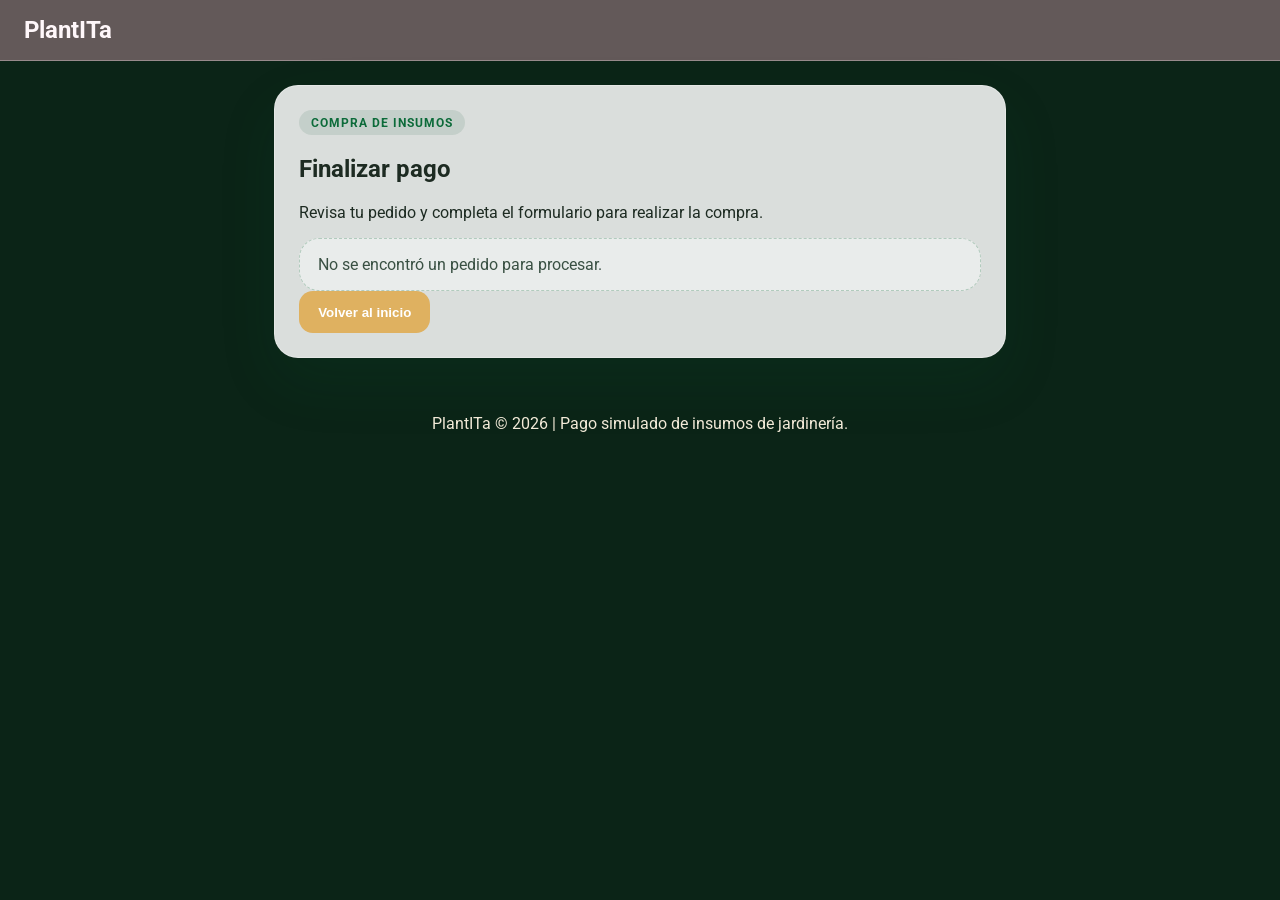
<file: checkout.html>
<!DOCTYPE html>
<html lang="es">
<head>
  <meta charset="UTF-8" />
  <meta name="viewport" content="width=device-width, initial-scale=1.0" />
  <title>PlantITa - Pago</title>
  <link rel="stylesheet" href="styles.css?v=20260501-sprint4" />
</head>
<body class="catalog-mode">
  <header>
    <div class="brand">PlantITa</div>
  </header>

  <main class="checkout-page">
    <section class="checkout-card card">
      <span class="section-kicker">Compra de insumos</span>
      <h1>Finalizar pago</h1>
      <p class="checkout-description">Revisa tu pedido y completa el formulario para realizar la compra.</p>
      <div id="checkoutContent"></div>
    </section>
  </main>

  <footer>
    <p>PlantITa &copy; 2026 | Pago simulado de insumos de jardinería.</p>
  </footer>

  <script>
    const checkoutContent = document.getElementById('checkoutContent');
    const stored = localStorage.getItem('plantitaCheckout');
    const order = stored ? JSON.parse(stored) : null;

    function formatCurrency(value) {
      return `$${Number(value).toFixed(2)}`;
    }

    function renderCheckout() {
      if (!order || !order.product) {
        checkoutContent.innerHTML = `
          <p class="empty-state">No se encontró un pedido para procesar.</p>
          <button type="button" onclick="window.location.href='index.html'">Volver al inicio</button>
        `;
        return;
      }

      const total = order.product.price * order.product.quantity;

      checkoutContent.innerHTML = `
        <div class="checkout-summary">
          <div class="checkout-item">
            <div>
              <strong>${order.product.name}</strong>
              <p class="checkout-label">Planta: ${order.plant_name}</p>
              <p class="checkout-label">Cuidado: ${order.care_type}</p>
            </div>
            <div>
              <strong>${formatCurrency(order.product.price)}</strong>
              <p class="checkout-label">x ${order.product.quantity}</p>
            </div>
          </div>
          <div class="checkout-total">Total: ${formatCurrency(total)}</div>
        </div>
        <form id="paymentForm">
          <label>Nombre completo</label>
          <input type="text" id="customerName" required placeholder="Tu nombre" />
          <label>Email</label>
          <input type="email" id="customerEmail" required placeholder="tu@email.com" />
          <label>Metodo de pago</label>
          <select id="paymentMethod">
            <option value="tarjeta">Tarjeta de crédito</option>
            <option value="transferencia">Transferencia bancaria</option>
          </select>
          <button type="submit">Pagar ${formatCurrency(total)}</button>
          <button type="button" class="secondary-button" onclick="window.location.href='index.html'">Cancelar</button>
        </form>
        <p class="notice">Esta es una simulacion de pago local. No se envian datos reales.</p>
      `;

      document.getElementById('paymentForm').addEventListener('submit', (event) => {
        event.preventDefault();
        localStorage.removeItem('plantitaCheckout');
        checkoutContent.innerHTML = `
          <div class="section-heading">
            <h2>Compra completada</h2>
            <p>Gracias por tu pedido. La transacción se ha simulado correctamente.</p>
          </div>
          <button type="button" onclick="window.location.href='index.html'">Volver a PlantITa</button>
        `;
      });
    }

    renderCheckout();
  </script>
</body>
</html>
</file>
<file: styles.css>
@import url('https://fonts.googleapis.com/css2?family=Roboto:wght@300;400;500;700&display=swap');

* {
  box-sizing: border-box;
}

body {
  position: relative;
  margin: 0;
  min-height: 100vh;
  font-family: 'Roboto', Arial, sans-serif;
  background: #0b2417;
  color: #fff;
}

.page-background {
  position: fixed;
  inset: 0;
  background: url('/PlantITa/huy-phan-2zITt_Sm9cs-unsplash.jpg') center center / cover no-repeat;
  z-index: 0;
  pointer-events: none;
  transition: background-image 0.35s ease, transform 0.35s ease, filter 0.35s ease;
}

body.catalog-mode .page-background {
  background-image: url('/PlantITa/huy-phan-2zITt_Sm9cs-unsplash-1.jpg');
  filter: saturate(1.02) contrast(1.02);
}

.page-overlay {
  position: fixed;
  inset: 0;
  background:
    radial-gradient(circle at 20% 15%, rgba(255, 255, 255, 0.12), transparent 26%),
    radial-gradient(circle at 78% 20%, rgba(223, 177, 96, 0.14), transparent 22%),
    linear-gradient(rgba(6, 34, 21, 0.34), rgba(6, 34, 21, 0.58));
  z-index: 0;
  pointer-events: none;
}

body.catalog-mode .page-overlay {
  background:
    radial-gradient(circle at 18% 14%, rgba(255, 246, 248, 0.14), transparent 24%),
    radial-gradient(circle at 82% 22%, rgba(232, 170, 189, 0.16), transparent 24%),
    linear-gradient(rgba(7, 34, 24, 0.28), rgba(7, 34, 24, 0.54));
}

header {
  position: relative;
  z-index: 1;
  display: flex;
  align-items: center;
  justify-content: space-between;
  padding: 1rem 1.5rem;
  background: rgba(232, 170, 189, 0.4);
  color: #fff7fa;
  backdrop-filter: blur(12px);
  border-bottom: 1px solid rgba(255, 231, 238, 0.34);
}

.brand {
  font-size: 1.5rem;
  font-weight: 700;
}

nav {
  display: flex;
  gap: 0.5rem;
}

.nav-btn {
  border: none;
  background: rgba(0, 77, 42, 0.18);
  color: #004d2a;
  padding: 0.7rem 1rem;
  border-radius: 999px;
  cursor: pointer;
  transition: transform 0.15s ease, background 0.15s ease;
}

.nav-btn:hover,
.nav-btn.active {
  background: #007a3f;
  color: #fff;
  transform: translateY(-1px);
}

main {
  position: relative;
  z-index: 1;
  padding: 1.5rem;
  max-width: 1200px;
  margin: 0 auto;
}

.card {
  background: rgba(246, 239, 230, 0.34);
  border-radius: 20px;
  padding: 1.5rem;
  box-shadow: 0 18px 44px rgba(0, 0, 0, 0.22);
  color: #1d2b22;
  backdrop-filter: blur(14px);
  border: 1px solid rgba(255, 255, 255, 0.28);
}

.auth-layout {
  margin: 1rem auto 2rem;
  display: flex;
  flex-direction: row;
  justify-content: center;
  align-items: stretch;
  gap: 1.25rem;
}

.feature-card {
  flex: 0 1 620px;
  max-width: 620px;
  min-width: 0;
  min-height: 100%;
  padding: 1.8rem;
  background:
    radial-gradient(circle at top left, rgba(255, 255, 255, 0.18), transparent 24%),
    linear-gradient(145deg, rgba(8, 58, 35, 0.78) 0%, rgba(0, 55, 29, 0.72) 58%, rgba(5, 38, 22, 0.76) 100%);
  color: #f8f5ef;
  display: grid;
  gap: 1.2rem;
}

.auth-card {
  flex: 0 0 390px;
  max-width: 390px;
  width: 390px;
  min-height: 100%;
  margin: 0;
  display: flex;
  flex-direction: column;
  justify-content: flex-start;
  text-align: center;
  align-self: start;
  background: rgba(232, 170, 189, 0.46);
  border: 1px solid rgba(255, 230, 238, 0.4);
  box-shadow: 0 20px 46px rgba(95, 32, 53, 0.22);
  backdrop-filter: blur(18px);
}

.feature-copy h2 {
  margin: 0 0 0.75rem;
  font-size: clamp(2rem, 3.5vw, 3.1rem);
  line-height: 1.05;
  letter-spacing: -0.04em;
}

.feature-copy p {
  margin: 0;
  max-width: 620px;
  color: rgba(248, 245, 239, 0.88);
  font-size: 1.05rem;
  line-height: 1.65;
}

.hero-illustration {
  position: relative;
  min-height: 220px;
  border-radius: 32px;
  overflow: hidden;
  background:
    radial-gradient(circle at 20% 20%, rgba(223, 177, 96, 0.22), transparent 22%),
    radial-gradient(circle at 80% 18%, rgba(163, 214, 165, 0.14), transparent 26%),
    linear-gradient(180deg, rgba(255, 255, 255, 0.08) 0%, rgba(8, 60, 35, 0.38) 100%);
  border: 1px solid rgba(255, 255, 255, 0.1);
  box-shadow: 0 24px 44px rgba(0, 0, 0, 0.18);
}

.hero-orb {
  position: absolute;
  border-radius: 999px;
  filter: blur(4px);
}

.hero-orb-left {
  width: 180px;
  height: 180px;
  top: 22px;
  left: 38px;
  background: rgba(223, 177, 96, 0.22);
}

.hero-orb-right {
  width: 140px;
  height: 140px;
  top: 30px;
  right: 54px;
  background: rgba(255, 255, 255, 0.08);
}

.hero-shelf {
  position: absolute;
  inset: auto 0 0;
  height: 92px;
  display: flex;
  align-items: flex-end;
  justify-content: center;
  gap: 2rem;
  padding-bottom: 26px;
  background: linear-gradient(180deg, transparent 0%, rgba(6, 35, 21, 0.2) 30%, rgba(6, 35, 21, 0.45) 100%);
}

.hero-shelf::after {
  content: "";
  position: absolute;
  left: 10%;
  right: 10%;
  bottom: 18px;
  height: 10px;
  border-radius: 999px;
  background: linear-gradient(90deg, #dfb160 0%, #f0d49b 50%, #dfb160 100%);
  box-shadow: 0 10px 18px rgba(0, 0, 0, 0.2);
}

.pot {
  position: relative;
  z-index: 1;
  display: flex;
  align-items: flex-end;
  justify-content: center;
}

.pot::before {
  content: "";
  position: absolute;
  bottom: 0;
  border-radius: 16px 16px 20px 20px;
  background: linear-gradient(180deg, #f3d79c 0%, #c38d4d 100%);
  box-shadow: inset 0 6px 8px rgba(255, 255, 255, 0.18);
}

.pot::after {
  content: "";
  position: absolute;
  bottom: 42px;
  border-radius: 999px;
  background: rgba(8, 46, 27, 0.16);
}

.pot-tall {
  width: 104px;
  height: 132px;
}

.pot-tall::before {
  width: 74px;
  height: 58px;
}

.pot-tall::after {
  width: 56px;
  height: 12px;
}

.pot-round {
  width: 88px;
  height: 104px;
}

.pot-round::before {
  width: 62px;
  height: 48px;
  border-radius: 20px 20px 22px 22px;
}

.pot-round::after {
  width: 44px;
  height: 10px;
}

.pot-wide {
  width: 126px;
  height: 116px;
}

.pot-wide::before {
  width: 92px;
  height: 52px;
}

.pot-wide::after {
  width: 64px;
  height: 10px;
}

.leaf {
  position: absolute;
  bottom: 48px;
  width: 28px;
  background: linear-gradient(180deg, #9add8c 0%, #1d8d4f 100%);
  border-radius: 28px 28px 4px 28px;
  transform-origin: bottom center;
  box-shadow: inset 0 4px 6px rgba(255, 255, 255, 0.12);
}

.leaf-left {
  height: 82px;
  left: 22px;
  transform: rotate(-28deg);
}

.leaf-center {
  height: 96px;
  left: 38px;
  transform: rotate(-2deg);
}

.leaf-right {
  height: 78px;
  right: 20px;
  transform: rotate(26deg);
}

.leaf-small-left {
  height: 60px;
  left: 20px;
  transform: rotate(-24deg);
}

.leaf-small-right {
  height: 64px;
  right: 20px;
  transform: rotate(20deg);
}

.leaf-wide-left {
  height: 68px;
  left: 30px;
  transform: rotate(-38deg);
}

.leaf-wide-center {
  height: 82px;
  left: 49px;
  transform: rotate(-8deg);
}

.leaf-wide-right {
  height: 66px;
  right: 28px;
  transform: rotate(34deg);
}

.promo-cards {
  display: grid;
  grid-template-columns: 1fr;
  gap: 0.85rem;
}

.promo-card {
  padding: 1.3rem;
  border-radius: 24px;
  background:
    radial-gradient(circle at top right, rgba(223, 177, 96, 0.28), transparent 38%),
    linear-gradient(160deg, rgba(255, 255, 255, 0.14), rgba(255, 255, 255, 0.06));
  border: 1px solid rgba(255, 255, 255, 0.12);
  box-shadow: 0 18px 35px rgba(0, 0, 0, 0.16);
  color: #f8f5ef;
  text-align: left;
  min-height: 190px;
}

.promo-icon {
  width: 3rem;
  height: 3rem;
  margin-bottom: 1rem;
  border-radius: 16px;
  position: relative;
  overflow: hidden;
  flex-shrink: 0;
  display: flex;
  align-items: center;
  justify-content: center;
  background: rgba(255, 255, 255, 0.12);
}

.promo-icon::before,
.promo-icon::after {
  content: "";
  position: absolute;
}

.promo-icon-leaf::before {
  width: 18px;
  height: 22px;
  border-radius: 18px 18px 4px 18px;
  background: linear-gradient(180deg, #a7e58f 0%, #1a8b4b 100%);
  transform: rotate(-28deg);
}

.promo-icon-leaf::after {
  width: 2px;
  height: 18px;
  background: rgba(255, 255, 255, 0.6);
  transform: translateY(7px) rotate(-28deg);
}

.promo-icon-drop::before {
  width: 18px;
  height: 24px;
  border-radius: 50% 50% 58% 58%;
  background: linear-gradient(180deg, #8be0ff 0%, #2e9efc 100%);
  transform: rotate(45deg);
}

.promo-icon-pot::before {
  width: 18px;
  height: 18px;
  left: 9px;
  top: 7px;
  border-radius: 18px 18px 4px 18px;
  background: linear-gradient(180deg, #9add8c 0%, #1d8d4f 100%);
  transform: rotate(-24deg);
}

.promo-icon-pot::after {
  width: 20px;
  height: 14px;
  right: 8px;
  bottom: 9px;
  border-radius: 5px 5px 8px 8px;
  background: linear-gradient(180deg, #f3d79c 0%, #c38d4d 100%);
}

.promo-kicker {
  display: inline-block;
  margin-bottom: 0.75rem;
  padding: 0.35rem 0.7rem;
  border-radius: 999px;
  background: rgba(255, 255, 255, 0.14);
  color: #f3d79c;
  font-size: 0.78rem;
  font-weight: 700;
  letter-spacing: 0.08em;
  text-transform: uppercase;
}

.promo-card h3 {
  margin: 0 0 0.45rem;
  color: #fff;
  font-size: 1.08rem;
}

.promo-card p {
  margin: 0;
  color: rgba(248, 245, 239, 0.88);
  font-size: 0.92rem;
  line-height: 1.6;
}

.logo h1 {
  font-size: 2.5rem;
  color: #004d2a;
  margin: 0 0 2rem;
  text-shadow: 0 2px 4px rgba(0, 0, 0, 0.1);
}

.auth-card form {
  display: flex;
  flex-direction: column;
  gap: 1rem;
}

.form-intro {
  margin-bottom: 1.2rem;
  text-align: left;
}

.form-intro h3 {
  margin: 0 0 0.35rem;
  color: #004d2a;
  font-size: 1.3rem;
}

.form-intro p {
  margin: 0;
  color: #5f6b60;
  line-height: 1.5;
  font-size: 0.94rem;
}

#registerForm {
  display: grid;
  grid-template-columns: 1fr;
  gap: 0.9rem;
}

#registerForm input {
  min-width: 0;
}

#registerForm button {
  grid-column: 1 / -1;
}

.switch-link {
  margin-top: 1rem;
  font-size: 0.9rem;
}

.switch-link a {
  color: #007a3f;
  text-decoration: none;
}

.switch-link a:hover {
  text-decoration: underline;
  color: #dfb160;
}

input, select {
  width: 100%;
  padding: 0.85rem 1rem;
  border-radius: 14px;
  border: 1px solid rgba(91, 120, 100, 0.28);
  background: rgba(255, 255, 255, 0.7);
  font-size: 1rem;
}

button {
  width: auto;
  padding: 0.85rem 1.2rem;
  border-radius: 14px;
  background: #dfb160;
  color: #fff;
  border: none;
  cursor: pointer;
  font-weight: 700;
  transition: background 0.2s ease, transform 0.2s ease;
}

button:hover {
  background: #007a3f;
  transform: translateY(-1px);
}

form button {
  width: 100%;
}

.secondary-button {
  background: rgba(0, 77, 42, 0.9);
  color: #fff;
}

.secondary-button:hover {
  background: #0c6b3a;
}

button:hover {
  background: #007a3f;
}

.notice {
  margin-top: 1rem;
  color: #4f7942;
}

.toolbar {
  display: flex;
  justify-content: space-between;
  gap: 1rem;
  align-items: center;
  margin-bottom: 1.5rem;
  padding: 1rem 1.1rem;
  background: rgba(244, 214, 223, 0.34);
  border-radius: 20px;
  box-shadow: 0 18px 42px rgba(0, 0, 0, 0.2);
  border: 1px solid rgba(255, 235, 241, 0.3);
  backdrop-filter: blur(14px);
}

.catalog-layout {
  display: grid;
  grid-template-columns: 1fr;
  gap: 1.5rem;
  align-items: start;
}

.catalog-panel {
  min-width: 0;
}

.collection-panel {
  grid-column: auto;
  width: 100%;
}

.discover-panel {
  padding: 1rem;
  background:
    radial-gradient(circle at top right, rgba(232, 170, 189, 0.16), transparent 28%),
    linear-gradient(180deg, rgba(251, 247, 241, 0.52) 0%, rgba(244, 235, 225, 0.34) 100%);
}

.discover-header {
  display: flex;
  align-items: flex-start;
  justify-content: space-between;
  gap: 1rem;
}

.discover-header .section-heading {
  margin-bottom: 0;
}

.discover-header .section-heading h2 {
  margin: 0.12rem 0 0.25rem;
  font-size: 1.35rem;
}

.discover-header .section-heading p {
  max-width: 36rem;
  font-size: 0.92rem;
  line-height: 1.35;
}

.catalog-content {
  margin-top: 1rem;
}

.catalog-filters {
  margin-bottom: 1rem;
  padding: 0.85rem;
  border-radius: 16px;
  background: rgba(255, 255, 255, 0.48);
  border: 1px solid rgba(12, 107, 58, 0.1);
}

.compact-button {
  flex: 0 0 auto;
  padding: 0.58rem 0.85rem;
  border-radius: 999px;
  font-size: 0.88rem;
  white-space: nowrap;
}

.collection-panel {
  position: relative;
  top: auto;
  max-height: none;
  overflow: visible;
  display: flex;
  flex-direction: column;
  background:
    radial-gradient(circle at top right, rgba(223, 177, 96, 0.2), transparent 34%),
    linear-gradient(180deg, rgba(251, 247, 241, 0.48) 0%, rgba(244, 235, 225, 0.34) 100%);
}

.collection-header {
  display: flex;
  align-items: flex-start;
  justify-content: space-between;
  gap: 1rem;
  margin-bottom: 1rem;
}

.collection-actions {
  display: flex;
  align-items: center;
  gap: 0.75rem;
}

.my-plants-grid.focus-ring {
  box-shadow: 0 0 0 2px rgba(12, 107, 58, 0.35);
  transition: box-shadow 0.25s ease;
}

.collection-count {
  min-width: 2.8rem;
  height: 2.8rem;
  display: inline-flex;
  align-items: center;
  justify-content: center;
  border-radius: 999px;
  background: linear-gradient(180deg, #0c6b3a 0%, #084d2a 100%);
  color: #fff;
  font-size: 1rem;
  font-weight: 700;
  box-shadow: 0 12px 24px rgba(12, 107, 58, 0.2);
}

.section-heading {
  margin-bottom: 1.2rem;
  color: #1f3628;
}

.section-heading h2 {
  margin: 0.2rem 0 0.45rem;
  font-size: clamp(1.6rem, 2.2vw, 2.2rem);
  letter-spacing: -0.03em;
}

.section-heading p {
  margin: 0;
  line-height: 1.6;
  color: #4f5d54;
}

.section-heading-compact h2 {
  font-size: 1.7rem;
}

.section-kicker {
  display: inline-flex;
  align-items: center;
  padding: 0.35rem 0.78rem;
  border-radius: 999px;
  background: rgba(0, 77, 42, 0.1);
  color: #0c6b3a;
  font-size: 0.76rem;
  font-weight: 700;
  letter-spacing: 0.08em;
  text-transform: uppercase;
}

.search-controls {
  display: grid;
  grid-template-columns: minmax(180px, 1fr) 155px 220px;
  gap: 0.5rem;
  align-items: center;
  min-width: 0;
}

#searchInput {
  padding: 0.8rem 1rem;
  border: 1px solid rgba(255, 238, 244, 0.38);
  border-radius: 14px;
  font-size: 1rem;
  width: 100%;
  min-width: 0;
  background: rgba(255, 255, 255, 0.68);
}

#filterType,
#filterDifficulty {
  padding: 0.8rem 1rem;
  border: 1px solid rgba(255, 238, 244, 0.38);
  border-radius: 14px;
  font-size: 1rem;
  background: rgba(255, 255, 255, 0.7);
  width: 100%;
  min-width: 0;
}

.spacer {
  display: none;
}

.grid {
  display: grid;
  gap: 1.4rem;
  grid-template-columns: repeat(auto-fit, minmax(260px, 1fr));
}

.plant-card,
.task-card {
  background: rgba(246, 239, 230, 0.34);
  border: 1px solid rgba(255, 255, 255, 0.28);
  border-radius: 24px;
  padding: 1.2rem;
  box-shadow: 0 18px 45px rgba(0,0,0,0.18);
  color: #222;
  display: flex;
  flex-direction: column;
  justify-content: space-between;
  min-height: 320px;
  backdrop-filter: blur(14px);
}

.plant-card {
  background:
    radial-gradient(circle at top right, rgba(232, 170, 189, 0.22), transparent 30%),
    linear-gradient(180deg, rgba(251, 247, 241, 0.42) 0%, rgba(244, 235, 225, 0.3) 100%);
}

.plant-card h3,
.task-card h3 {
  margin-top: 0;
}

.plant-icon {
  margin: 0 auto 1rem;
  width: 7.2rem;
  height: 7.2rem;
  display: flex;
  align-items: center;
  justify-content: center;
  background: radial-gradient(circle at top, rgba(255, 245, 248, 0.34), rgba(255, 245, 248, 0.12));
  border-radius: 24px;
  border: 1px solid rgba(255, 255, 255, 0.28);
  box-shadow: inset 0 1px 0 rgba(255, 255, 255, 0.32);
}

.plant-visual {
  position: relative;
  width: 5.4rem;
  height: 5.6rem;
  display: flex;
  align-items: flex-end;
  justify-content: center;
}

.plant-visual-glow {
  position: absolute;
  inset: 0.5rem 0.8rem 1.2rem;
  border-radius: 50%;
  background: radial-gradient(circle, rgba(255, 255, 255, 0.32), transparent 72%);
}

.plant-visual-leaf {
  position: absolute;
  bottom: 1.55rem;
  width: 1.2rem;
  border-radius: 1.1rem 1.1rem 0.25rem 1.1rem;
  transform-origin: bottom center;
  box-shadow: inset 0 0.18rem 0.22rem rgba(255, 255, 255, 0.18);
}

.plant-visual-leaf-left {
  left: 0.95rem;
  height: 2.4rem;
  transform: rotate(-34deg);
}

.plant-visual-leaf-center {
  left: 2.08rem;
  width: 1.28rem;
  height: 2.95rem;
  transform: rotate(-4deg);
}

.plant-visual-leaf-right {
  right: 0.92rem;
  height: 2.3rem;
  transform: rotate(28deg);
}

.plant-visual-pot {
  position: relative;
  z-index: 1;
  width: 2.8rem;
  height: 1.8rem;
  border-radius: 0.45rem 0.45rem 0.75rem 0.75rem;
  background: linear-gradient(180deg, #f3d79c 0%, #c98f52 100%);
  box-shadow: inset 0 0.2rem 0.22rem rgba(255, 255, 255, 0.18);
}

.plant-visual-pot::before {
  content: "";
  position: absolute;
  left: 0.35rem;
  right: 0.35rem;
  top: -0.22rem;
  height: 0.34rem;
  border-radius: 999px;
  background: rgba(90, 58, 34, 0.18);
}

.plant-visual-indoor .plant-visual-leaf {
  background: linear-gradient(180deg, #9ae48e 0%, #1b8f4f 100%);
}

.plant-visual-outdoor .plant-visual-leaf {
  background: linear-gradient(180deg, #b5ef8e 0%, #3a9a43 100%);
}

.plant-visual-outdoor .plant-visual-pot {
  background: linear-gradient(180deg, #efc98a 0%, #bb7a47 100%);
}

.plant-visual-wide .plant-visual-leaf-left {
  width: 1.45rem;
  height: 2.9rem;
  left: 0.65rem;
  transform: rotate(-42deg);
}

.plant-visual-wide .plant-visual-leaf-center {
  width: 1.55rem;
  height: 3.25rem;
  left: 1.9rem;
}

.plant-visual-wide .plant-visual-leaf-right {
  width: 1.4rem;
  height: 2.8rem;
  right: 0.7rem;
  transform: rotate(34deg);
}

.plant-visual-wide .plant-visual-leaf {
  background: linear-gradient(180deg, #9ce7a4 0%, #217f54 100%);
}

.plant-visual-cactus .plant-visual-leaf {
  border-radius: 0.8rem;
  background: linear-gradient(180deg, #99d86b 0%, #3f8d35 100%);
}

.plant-visual-cactus .plant-visual-leaf-left {
  width: 1rem;
  height: 1.8rem;
  left: 1.2rem;
  bottom: 2.15rem;
  transform: rotate(-28deg);
}

.plant-visual-cactus .plant-visual-leaf-center {
  width: 1.3rem;
  height: 3.2rem;
  left: 2.02rem;
  bottom: 1.8rem;
  transform: rotate(0deg);
}

.plant-visual-cactus .plant-visual-leaf-right {
  width: 1rem;
  height: 1.9rem;
  right: 1.1rem;
  bottom: 2.05rem;
  transform: rotate(24deg);
}

.plant-visual-cactus .plant-visual-pot {
  background: linear-gradient(180deg, #f2d0a8 0%, #cf8a58 100%);
}

.plant-visual-bloom .plant-visual-leaf-left,
.plant-visual-bloom .plant-visual-leaf-right {
  width: 0.95rem;
  height: 1.9rem;
  bottom: 1.95rem;
  background: linear-gradient(180deg, #9add8c 0%, #268452 100%);
}

.plant-visual-bloom .plant-visual-leaf-center {
  width: 1.55rem;
  height: 2.35rem;
  bottom: 2.25rem;
  left: 1.92rem;
  border-radius: 50% 50% 45% 45%;
  background: linear-gradient(180deg, #f8b4c8 0%, #dc6c96 100%);
  box-shadow:
    -0.95rem 0.4rem 0 -0.15rem rgba(247, 164, 189, 0.96),
    0.95rem 0.35rem 0 -0.15rem rgba(247, 164, 189, 0.96);
}

.plant-visual-bloom .plant-visual-pot {
  background: linear-gradient(180deg, #f1d5bc 0%, #cc9073 100%);
}

.plant-visual-hydrangea .plant-visual-leaf-left,
.plant-visual-hydrangea .plant-visual-leaf-right {
  width: 0.92rem;
  height: 1.8rem;
  bottom: 1.85rem;
  background: linear-gradient(180deg, #9add8c 0%, #268452 100%);
}

.plant-visual-hydrangea .plant-visual-leaf-center {
  width: 1.75rem;
  height: 1.95rem;
  left: 1.82rem;
  bottom: 2.4rem;
  border-radius: 50%;
  background: linear-gradient(180deg, #c8b6ff 0%, #8a6fe8 100%);
  box-shadow:
    -1.05rem 0.2rem 0 -0.18rem rgba(196, 176, 255, 0.96),
    1.05rem 0.18rem 0 -0.18rem rgba(196, 176, 255, 0.96),
    0 -0.68rem 0 -0.14rem rgba(216, 201, 255, 0.96);
}

.plant-visual-hydrangea .plant-visual-pot {
  background: linear-gradient(180deg, #e7ccb5 0%, #c38e70 100%);
}

.plant-visual-lavender .plant-visual-leaf-left,
.plant-visual-lavender .plant-visual-leaf-right {
  width: 0.7rem;
  height: 1.8rem;
  bottom: 1.8rem;
  background: linear-gradient(180deg, #a4e18b 0%, #32844e 100%);
}

.plant-visual-lavender .plant-visual-leaf-center {
  width: 0.9rem;
  height: 3.2rem;
  left: 2.25rem;
  bottom: 1.65rem;
  border-radius: 999px;
  background: linear-gradient(180deg, #b69cff 0%, #7a63d4 100%);
  box-shadow:
    -0.32rem 0.3rem 0 -0.08rem rgba(182, 156, 255, 0.95),
    0.32rem 0.58rem 0 -0.08rem rgba(182, 156, 255, 0.95),
    -0.25rem 0.95rem 0 -0.1rem rgba(182, 156, 255, 0.92),
    0.25rem 1.18rem 0 -0.1rem rgba(182, 156, 255, 0.92);
}

.plant-visual-lavender .plant-visual-pot {
  background: linear-gradient(180deg, #efd6bc 0%, #bb8760 100%);
}

.plant-visual-lily .plant-visual-leaf-left,
.plant-visual-lily .plant-visual-leaf-right {
  width: 0.9rem;
  height: 2.2rem;
  bottom: 1.95rem;
  background: linear-gradient(180deg, #a4e495 0%, #2b8652 100%);
}

.plant-visual-lily .plant-visual-leaf-center {
  width: 1.2rem;
  height: 3.1rem;
  left: 2.12rem;
  bottom: 1.95rem;
  border-radius: 52% 52% 38% 38%;
  background: linear-gradient(180deg, #fff7d8 0%, #f1e4a9 100%);
  box-shadow:
    -0.78rem 0.48rem 0 -0.1rem rgba(255, 247, 216, 0.96),
    0.78rem 0.48rem 0 -0.1rem rgba(255, 247, 216, 0.96);
}

.plant-visual-lily .plant-visual-pot {
  background: linear-gradient(180deg, #f1dac1 0%, #c99671 100%);
}

.plant-visual-daisy .plant-visual-leaf-left,
.plant-visual-daisy .plant-visual-leaf-right {
  width: 0.86rem;
  height: 1.9rem;
  bottom: 1.85rem;
  background: linear-gradient(180deg, #9fe28f 0%, #2a8451 100%);
}

.plant-visual-daisy .plant-visual-leaf-center {
  width: 1.25rem;
  height: 1.25rem;
  left: 2.12rem;
  bottom: 2.6rem;
  border-radius: 50%;
  background: linear-gradient(180deg, #ffd879 0%, #f2b63f 100%);
  box-shadow:
    0 -0.78rem 0 -0.16rem rgba(255, 255, 255, 0.96),
    0.72rem -0.2rem 0 -0.16rem rgba(255, 255, 255, 0.96),
    0.72rem 0.45rem 0 -0.16rem rgba(255, 255, 255, 0.96),
    0 0.88rem 0 -0.16rem rgba(255, 255, 255, 0.96),
    -0.72rem 0.45rem 0 -0.16rem rgba(255, 255, 255, 0.96),
    -0.72rem -0.2rem 0 -0.16rem rgba(255, 255, 255, 0.96);
}

.plant-visual-daisy .plant-visual-pot {
  background: linear-gradient(180deg, #f0d4bd 0%, #c78863 100%);
}

.plant-visual-fern .plant-visual-leaf {
  width: 0.78rem;
  border-radius: 1rem;
  background: linear-gradient(180deg, #acec9c 0%, #2d8a4f 100%);
}

.plant-visual-fern .plant-visual-leaf-left {
  height: 2.8rem;
  left: 1.3rem;
  transform: rotate(-52deg);
}

.plant-visual-fern .plant-visual-leaf-center {
  height: 3.1rem;
  left: 2.28rem;
}

.plant-visual-fern .plant-visual-leaf-right {
  height: 2.75rem;
  right: 1.26rem;
  transform: rotate(46deg);
}

.plant-visual-stem .plant-visual-leaf {
  width: 0.72rem;
  border-radius: 999px;
  background: linear-gradient(180deg, #aee88a 0%, #3f9141 100%);
}

.plant-visual-stem .plant-visual-leaf-left {
  height: 3.15rem;
  left: 1.55rem;
  bottom: 1.7rem;
  transform: rotate(-6deg);
}

.plant-visual-stem .plant-visual-leaf-center {
  height: 3.55rem;
  left: 2.35rem;
  bottom: 1.55rem;
  transform: rotate(2deg);
}

.plant-visual-stem .plant-visual-leaf-right {
  height: 3rem;
  right: 1.55rem;
  bottom: 1.75rem;
  transform: rotate(8deg);
}

.plant-card p,
.task-card p {
  margin: 0.75rem 0 1rem;
  line-height: 1.6;
  color: #4a4a4a;
  flex: 1;
}

.tag {
  display: inline-flex;
  padding: 0.35rem 0.85rem;
  border-radius: 999px;
  font-size: 0.85rem;
  background: rgba(22, 105, 65, 0.92);
  color: #fff;
  text-transform: uppercase;
  letter-spacing: 0.03em;
}

.plant-badges {
  display: flex;
  flex-wrap: wrap;
  gap: 0.45rem;
  align-items: center;
}

.difficulty-badge {
  display: inline-flex;
  align-items: center;
  padding: 0.35rem 0.7rem;
  border: 1px solid transparent;
  border-radius: 999px;
  font-size: 0.78rem;
  font-weight: 700;
  white-space: nowrap;
}

.difficulty-facil {
  color: #17633a;
  background: rgba(70, 166, 104, 0.14);
  border-color: rgba(70, 166, 104, 0.24);
}

.difficulty-intermedia {
  color: #805b15;
  background: rgba(223, 177, 96, 0.2);
  border-color: rgba(185, 132, 39, 0.25);
}

.difficulty-avanzada {
  color: #8e3448;
  background: rgba(142, 52, 72, 0.12);
  border-color: rgba(142, 52, 72, 0.22);
}

.difficulty-detail {
  display: grid;
  gap: 0.55rem;
  margin: 1rem 0;
  padding: 1rem;
  border: 1px solid rgba(12, 107, 58, 0.14);
  border-radius: 18px;
  background: rgba(255, 255, 255, 0.62);
}

.difficulty-detail-head {
  display: flex;
  justify-content: space-between;
  align-items: flex-start;
  gap: 1rem;
}

.difficulty-detail h3,
.difficulty-detail p {
  margin: 0.25rem 0 0;
}

.difficulty-detail > strong {
  color: #334b3d;
}

.difficulty-detail p,
.difficulty-detail li {
  color: #596a60;
  line-height: 1.5;
}

.difficulty-detail ul {
  margin: 0;
  padding-left: 1.2rem;
}

.difficulty-level-dots {
  display: flex;
  gap: 0.3rem;
  padding-top: 0.25rem;
}

.difficulty-level-dots span {
  width: 0.75rem;
  height: 0.75rem;
  border-radius: 50%;
  background: rgba(32, 54, 42, 0.14);
}

.difficulty-detail-facil .difficulty-level-dots .active {
  background: #46a668;
}

.difficulty-detail-intermedia .difficulty-level-dots .active {
  background: #c38b2c;
}

.difficulty-detail-avanzada .difficulty-level-dots .active {
  background: #8e3448;
}

.plant-card h3,
.task-card h3 {
  margin-top: 0;
  font-size: 1.35rem;
  letter-spacing: -0.02em;
}

.plant-card button {
  margin-top: auto;
  align-self: stretch;
}

.plant-card button:disabled {
  background: #8da69a;
  color: #f5f5f5;
  cursor: not-allowed;
  transform: none;
}

.collection-meta {
  display: flex;
  flex-wrap: wrap;
  gap: 0.5rem;
  align-items: center;
  justify-content: space-between;
  min-width: 0;
  margin-top: 0.2rem;
}

.collection-meta .tag {
  flex-shrink: 0;
  white-space: normal;
}

.collection-detail-button {
  display: inline-flex;
  align-items: center;
  justify-content: center;
  background: rgba(12, 107, 58, 0.08);
  color: #0c6b3a;
  border: 1px solid rgba(12, 107, 58, 0.18);
  padding: 0.4rem 0.75rem;
  border-radius: 999px;
  font-size: 0.85rem;
  font-weight: 600;
  transition: background 120ms ease, color 120ms ease, transform 120ms ease;
  white-space: nowrap;
  max-width: none;
  min-width: 0;
}

.collection-detail-button:hover {
  background: rgba(12, 107, 58, 0.16);
  color: #084029;
  transform: translateY(-1px);
}

.status-pill {
  display: inline-flex;
  padding: 0.35rem 0.85rem;
  border-radius: 999px;
  font-size: 0.85rem;
  font-weight: 600;
  background: rgba(223, 177, 96, 0.22);
  color: #7a5424;
}

.my-plants-grid {
  grid-template-columns: 1fr;
  gap: 0.75rem;
  overflow-y: auto;
  padding-right: 0.3rem;
  align-content: start;
}

.my-plants-grid::-webkit-scrollbar {
  width: 8px;
}

.my-plants-grid::-webkit-scrollbar-thumb {
  background: rgba(12, 107, 58, 0.28);
  border-radius: 999px;
}

.collection-item {
  display: grid;
  grid-template-columns: auto 1fr auto;
  gap: 1rem;
  align-items: center;
  padding: 1rem;
  border-radius: 20px;
  background: rgba(255, 255, 255, 0.46);
  border: 1px solid rgba(255, 255, 255, 0.32);
  box-shadow: 0 14px 26px rgba(0, 0, 0, 0.08);
  min-width: 0;
}

.collection-side {
  display: flex;
  flex-direction: row;
  align-items: center;
  gap: 0.75rem;
  align-self: center;
  max-width: none;
  min-width: 0;
  text-align: right;
}

.collection-side > * {
  min-width: 0;
}

.collection-side-actions {
  display: inline-flex;
  flex-wrap: nowrap;
  gap: 0.5rem;
  justify-content: flex-end;
  width: auto;
  min-width: 0;
}

.collection-meta {
  width: 100%;
}

.collection-detail-button {
  flex-shrink: 0;
  white-space: nowrap;
}

.collection-remove {
  display: inline-flex;
  align-items: center;
  justify-content: center;
  white-space: nowrap;
}

.status-detail {
  display: none;
}

.recommendation-text {
  display: none;
}

.collection-thumb {
  border: 0;
  padding: 0;
  width: 5.5rem;
  height: 5.5rem;
  display: flex;
  align-items: center;
  justify-content: center;
  border-radius: 18px;
  background: radial-gradient(circle at top, rgba(255, 245, 248, 0.56), rgba(255, 245, 248, 0.22));
}

.collection-thumb-button {
  cursor: pointer;
}

.collection-thumb-button:hover {
  background: radial-gradient(circle at top, rgba(255, 245, 248, 0.74), rgba(231, 244, 229, 0.36));
}

.collection-thumb {
  flex-shrink: 0;
}

.collection-thumb .plant-visual {
  width: 4.2rem;
  height: 4.35rem;
}

.collection-thumb .plant-visual-leaf-left {
  left: 0.55rem;
}

.collection-thumb .plant-visual-leaf-center {
  left: 1.25rem;
}

.collection-thumb .plant-visual-leaf-right {
  right: 0.55rem;
}

.collection-body {
  min-width: 0;
}

.collection-body h3 {
  margin: 0 0 0.35rem;
  font-size: 1rem;
  color: #20362a;
}

.link-button {
  padding: 0;
  border-radius: 0;
  background: transparent;
  color: #20362a;
  font: inherit;
  text-align: left;
}

.link-button:hover {
  background: transparent;
  color: #0c6b3a;
  transform: none;
  text-decoration: underline;
}

.collection-care {
  display: -webkit-box;
  -webkit-line-clamp: 2;
  -webkit-box-orient: vertical;
  overflow: hidden;
  line-height: 1.4;
  color: #56675c;
  font-size: 0.88rem;
}

.collection-remove {
  padding: 0.45rem 0.75rem;
  border-radius: 999px;
  background: rgba(142, 52, 72, 0.12);
  color: #8e3448;
  font-size: 0.82rem;
  font-weight: 700;
}

.collection-remove:hover {
  background: #8e3448;
  color: #fff;
}

.status-ok {
  background: rgba(12, 107, 58, 0.14);
  color: #0c6b3a;
}

.status-attention {
  background: rgba(223, 177, 96, 0.24);
  color: #7a5424;
}

.status-detail {
  color: #56675c;
  font-size: 0.78rem;
  line-height: 1.25;
  text-align: right;
}

.empty-state,
.empty-card {
  padding: 1rem 1.1rem;
  border-radius: 20px;
  background: rgba(255, 255, 255, 0.42);
  border: 1px dashed rgba(12, 107, 58, 0.25);
  color: #395043;
}

.empty-state {
  margin: 1rem 0 0;
}

.empty-card h3 {
  margin: 0 0 0.4rem;
}

.empty-card p {
  margin: 0;
}

.toast {
  position: fixed;
  right: 1.5rem;
  bottom: 1.5rem;
  z-index: 20;
  min-width: min(320px, calc(100vw - 2rem));
  max-width: 420px;
  padding: 0.95rem 1rem;
  border-radius: 18px;
  box-shadow: 0 18px 40px rgba(0, 0, 0, 0.24);
  backdrop-filter: blur(14px);
  border: 1px solid rgba(255, 255, 255, 0.24);
  color: #fff;
}

.toast-success {
  background: rgba(12, 107, 58, 0.92);
}

.toast-error {
  background: rgba(142, 52, 72, 0.94);
}

.hidden {
  display: none !important;
}

body.catalog-mode #authLayout {
  display: none !important;
}

body.catalog-mode #catalogSection {
  display: block !important;
}

.user-info {
  font-weight: 600;
  color: #244534;
  padding: 0.7rem 1rem;
  border-radius: 14px;
  background: rgba(255, 255, 255, 0.52);
}

.agenda-list {
  display: grid;
  gap: 1rem;
}

.agenda-panel,
.alerts-panel,
.recommendations-panel {
  margin: 0 0 1.5rem;
  padding: 1rem;
  background:
    radial-gradient(circle at top left, rgba(232, 170, 189, 0.18), transparent 30%),
    linear-gradient(180deg, rgba(251, 247, 241, 0.52) 0%, rgba(244, 235, 225, 0.36) 100%);
}

.alerts-header,
.recommendations-panel .alerts-header,
.agenda-header {
  display: flex;
  align-items: flex-start;
  justify-content: space-between;
  gap: 0.75rem;
  margin-bottom: 0.75rem;
}

.alerts-actions {
  display: flex;
  align-items: center;
  gap: 0.6rem;
  flex-wrap: wrap;
}

.agenda-panel.focus-ring {
  box-shadow: 0 0 0 2px rgba(12, 107, 58, 0.35);
}

.agenda-header .section-heading,
.alerts-header .section-heading {
  margin-bottom: 0;
}

.alerts-badge {
  display: inline-flex;
  align-items: center;
  justify-content: center;
  padding: 0.55rem 0.9rem;
  border-radius: 999px;
  background: rgba(12, 107, 58, 0.18);
  color: #0c6b3a;
  font-size: 0.88rem;
  font-weight: 700;
  min-width: 9rem;
  text-align: center;
}

.alerts-list {
  display: grid;
  gap: 0.9rem;
}

.recommendations-list {
  display: grid;
  gap: 0.9rem;
  max-height: 30rem;
  overflow-y: auto;
  padding-right: 0.25rem;
}

.recommendation-item {
  display: grid;
  grid-template-columns: auto 1fr auto;
  gap: 0.75rem;
  align-items: center;
  padding: 0.95rem;
  border-radius: 18px;
  border: 1px solid rgba(255, 255, 255, 0.32);
  background: rgba(255, 255, 255, 0.9);
  color: #20362a;
}

.recommendation-item.recommendation-urgent {
  border-color: rgba(215, 70, 70, 0.24);
  background: rgba(255, 239, 239, 0.88);
}

.recommendation-item.recommendation-warning {
  border-color: rgba(224, 168, 57, 0.28);
  background: rgba(255, 247, 222, 0.9);
}

.recommendation-item.recommendation-suggestion {
  border-color: rgba(87, 142, 106, 0.24);
  background: rgba(237, 249, 236, 0.95);
}

.recommendation-meta {
  display: flex;
  align-items: center;
  gap: 0.6rem;
  flex-wrap: wrap;
  margin-bottom: 0.35rem;
}

.recommendation-pill {
  padding: 0.25rem 0.8rem;
  border-radius: 999px;
  font-size: 0.78rem;
  font-weight: 700;
  text-transform: uppercase;
  letter-spacing: 0.02em;
}

.recommendation-pill-suggestion {
  background: rgba(125, 181, 106, 0.14);
  color: #2b5f34;
}

.recommendation-pill-warning {
  background: rgba(221, 149, 44, 0.14);
  color: #7a4f14;
}

.recommendation-pill-urgent {
  background: rgba(219, 80, 80, 0.16);
  color: #a02a2a;
}

.recommendation-text-icon {
  width: 2.3rem;
  height: 2.3rem;
  display: inline-flex;
  align-items: center;
  justify-content: center;
  border-radius: 12px;
  background: rgba(212, 182, 112, 0.18);
  font-size: 1rem;
}

.recommendation-body strong {
  display: block;
  margin-bottom: 0.25rem;
}

.recommendation-body p {
  margin: 0;
  color: #4f5d54;
  line-height: 1.4;
  font-size: 0.92rem;
}

.recommendation-text {
  display: block;
  max-width: 100%;
  color: #4f5d54;
  font-size: 0.78rem;
  line-height: 1.3;
  word-break: break-word;
}

.plant-recommendation-section {
  margin: 1rem 0 0.5rem;
  padding: 1rem;
  border-radius: 18px;
  background: rgba(235, 248, 240, 0.75);
  border: 1px solid rgba(12, 107, 58, 0.12);
}

.plant-recommendation-list {
  margin: 0.75rem 0 0;
  padding-left: 1.2rem;
  color: #3d5f3e;
}

.plant-recommendation-list li {
  margin-bottom: 0.55rem;
  line-height: 1.45;
}

.plant-detail-actions {
  margin: 1rem 0 0.75rem;
  padding: 1rem;
  border-radius: 18px;
  background: rgba(244, 248, 244, 0.92);
  border: 1px solid rgba(132, 179, 126, 0.22);
}

.plant-detail-actions h3 {
  margin: 0 0 0.75rem;
  font-size: 1rem;
}

.plant-action-buttons {
  display: flex;
  flex-wrap: wrap;
  gap: 0.55rem;
}

.plant-action-buttons .secondary-button {
  padding: 0.65rem 0.9rem;
  font-size: 0.85rem;
}

.plant-history-section {
  margin: 1rem 0 0.75rem;
  padding: 1rem;
  border-radius: 18px;
  background: rgba(232, 246, 236, 0.92);
  border: 1px solid rgba(125, 181, 106, 0.22);
}

.plant-history-section h3 {
  margin: 0 0 0.75rem;
  font-size: 1rem;
}

.care-history-list {
  display: grid;
  gap: 0.85rem;
}

.care-history-item {
  display: grid;
  grid-template-columns: auto 1fr;
  gap: 0.9rem;
  align-items: flex-start;
  padding: 0.9rem;
  border-radius: 16px;
  background: rgba(255, 255, 255, 0.88);
  border: 1px solid rgba(176, 216, 182, 0.38);
}

.history-marker {
  width: 0.7rem;
  height: 0.7rem;
  margin-top: 0.5rem;
  border-radius: 50%;
  background: #4e8f47;
  border: 2px solid rgba(255, 255, 255, 0.9);
}

.history-header {
  display: flex;
  align-items: center;
  justify-content: space-between;
  gap: 1rem;
  margin-bottom: 0.35rem;
}

.history-header strong {
  font-size: 0.98rem;
}

.history-header span {
  font-size: 0.82rem;
  color: #5a705d;
}

.care-history-item p {
  margin: 0;
  line-height: 1.5;
  color: #3f5b45;
}

.alert-item {
  display: grid;
  grid-template-columns: auto minmax(0, 1fr) auto;
  gap: 0.75rem;
  align-items: start;
  padding: 0.8rem;
  border-radius: 16px;
  background: rgba(255, 255, 255, 0.48);
  border: 1px solid rgba(255, 255, 255, 0.32);
  color: #20362a;
  min-width: 0;
}

.alert-meta,
.alert-detail {
  min-width: 0;
}

.alert-detail {
  display: flex;
  flex-direction: column;
  gap: 0.2rem;
  font-size: 0.82rem;
  color: #6d7a70;
  word-break: break-word;
  overflow-wrap: anywhere;
}

.alert-detail span,
.alert-meta strong,
.alert-plant {
  white-space: normal;
}

.alert-item {
  overflow: hidden;
}

.alert-item-today {
  border-color: rgba(223, 177, 96, 0.78);
  box-shadow: inset 4px 0 0 #dfb160, 0 14px 26px rgba(0, 0, 0, 0.08);
}

.alert-meta {
  display: flex;
  flex-direction: column;
  gap: 0.2rem;
}

.alert-meta strong {
  font-size: 1rem;
}

.alert-plant {
  font-size: 0.85rem;
  color: #4f5d54;
}

.alert-pill {
  display: inline-flex;
  padding: 0.25rem 0.6rem;
  border-radius: 999px;
  background: rgba(12, 107, 58, 0.08);
  color: #0c6b3a;
  font-weight: 700;
  font-size: 0.78rem;
}

.agenda-header .section-heading h2 {
  margin: 0.12rem 0 0.2rem;
  font-size: 1.35rem;
}

.agenda-header .section-heading p {
  font-size: 0.92rem;
  line-height: 1.35;
}

.agenda-controls {
  display: flex;
  flex-wrap: wrap;
  align-items: center;
  gap: 0.5rem;
}

.agenda-controls .icon-button {
  width: 2.2rem;
  height: 2.2rem;
  padding: 0;
  border-radius: 12px;
  background: rgba(12, 107, 58, 0.9);
}

.agenda-controls .agenda-date {
  flex: 1 1 auto;
  min-width: 9rem;
}

.agenda-controls .secondary-button {
  height: 2.2rem;
  padding: 0 0.9rem;
}

.close-agenda-button {
  display: inline-flex;
  align-items: center;
  gap: 0.35rem;
  border: 1px solid rgba(142, 52, 72, 0.18);
  background: rgba(142, 52, 72, 0.12);
  color: #8e3448;
}

.close-agenda-button::before {
  content: '✕';
  display: inline-flex;
  font-size: 0.95rem;
}

.close-agenda-button:hover {
  background: rgba(142, 52, 72, 0.16);
  color: #7a2d44;
}

.agenda-date {
  min-height: 2.2rem;
  display: inline-flex;
  align-items: center;
  justify-content: center;
  padding: 0.4rem 0.7rem;
  border-radius: 12px;
  background: rgba(255, 255, 255, 0.52);
  color: #244534;
  font-size: 0.9rem;
  font-weight: 700;
  text-transform: capitalize;
}

.agenda-item {
  display: grid;
  grid-template-columns: auto minmax(0, 1fr) auto;
  gap: 0.75rem;
  align-items: start;
  padding: 0.75rem;
  border-radius: 16px;
  background: rgba(255, 255, 255, 0.48);
  border: 1px solid rgba(255, 255, 255, 0.32);
  color: #20362a;
}

.agenda-item-body {
  min-width: 0;
}

.agenda-item-body p {
  margin: 0 0 0.12rem;
  color: #4f5d54;
  line-height: 1.3;
  font-size: 0.9rem;
  word-break: break-word;
  overflow-wrap: anywhere;
}

.agenda-item-body span {
  color: #6d7a70;
  font-size: 0.8rem;
  white-space: normal;
}

.agenda-plant-link {
  white-space: nowrap;
}

.agenda-item-today {
  border-color: rgba(223, 177, 96, 0.78);
  box-shadow: inset 4px 0 0 #dfb160, 0 14px 26px rgba(0, 0, 0, 0.08);
}

.care-icon {
  position: relative;
  width: 2.3rem;
  height: 2.3rem;
  border-radius: 12px;
  background: rgba(12, 107, 58, 0.12);
}

.care-icon::before,
.care-icon::after {
  content: "";
  position: absolute;
}

.care-icon-water::before {
  left: 0.74rem;
  top: 0.5rem;
  width: 0.82rem;
  height: 1.08rem;
  border-radius: 50% 50% 58% 58%;
  background: linear-gradient(180deg, #8be0ff 0%, #2e9efc 100%);
  transform: rotate(45deg);
}

.care-icon-prune::before,
.care-icon-prune::after {
  width: 1.12rem;
  height: 0.18rem;
  left: 0.6rem;
  top: 1.08rem;
  border-radius: 999px;
  background: #0c6b3a;
}

.care-icon-prune::before {
  transform: rotate(38deg);
}

.care-icon-prune::after {
  transform: rotate(-38deg);
}

.care-icon-feed::before {
  left: 0.61rem;
  top: 0.48rem;
  width: 1.08rem;
  height: 1.32rem;
  border-radius: 0.35rem 0.35rem 0.7rem 0.7rem;
  background: linear-gradient(180deg, #f3d79c 0%, #c98f52 100%);
}

.care-icon-feed::after {
  left: 0.93rem;
  top: 0.25rem;
  width: 0.44rem;
  height: 0.38rem;
  border-radius: 0.2rem;
  background: #0c6b3a;
}

.care-icon-default::before {
  left: 0.7rem;
  top: 0.65rem;
  width: 0.9rem;
  height: 0.9rem;
  border-radius: 50%;
  background: #0c6b3a;
}

.agenda-item-body h3 {
  margin: 0 0 0.15rem;
  font-size: 0.98rem;
}

.agenda-item-body p {
  margin: 0 0 0.12rem;
  color: #4f5d54;
  line-height: 1.3;
  font-size: 0.9rem;
}

.agenda-item-body span {
  color: #6d7a70;
  font-size: 0.8rem;
}

.agenda-plant-link {
  padding: 0.45rem 0.7rem;
  border-radius: 999px;
  background: rgba(0, 77, 42, 0.9);
  font-size: 0.84rem;
  white-space: nowrap;
}

.modal {
  position: fixed;
  inset: 0;
  z-index: 30;
  display: flex;
  align-items: center;
  justify-content: center;
  padding: 1rem;
  background: rgba(6, 24, 15, 0.58);
  backdrop-filter: blur(8px);
}

.modal-panel {
  position: relative;
  width: min(620px, 100%);
  max-height: calc(100vh - 2rem);
  overflow-y: auto;
  background: rgba(251, 247, 241, 0.92);
}

.modal-close {
  position: absolute;
  top: 0.9rem;
  right: 0.9rem;
  width: 2.4rem;
  height: 2.4rem;
  padding: 0;
  border-radius: 999px;
  background: rgba(142, 52, 72, 0.12);
  color: #8e3448;
}

.plant-detail-head {
  display: flex;
  gap: 1rem;
  align-items: center;
  padding-right: 2.8rem;
}

.plant-detail-head h2 {
  margin: 0.35rem 0 0.5rem;
  color: #20362a;
}

.plant-detail-care {
  margin: 1rem 0;
  color: #4f5d54;
  line-height: 1.6;
}

.seasonal-care-section {
  display: grid;
  gap: 0.9rem;
  margin: 1.25rem 0;
  padding: 1rem;
  border: 1px solid rgba(12, 107, 58, 0.14);
  border-radius: 18px;
  background: rgba(232, 242, 229, 0.66);
}

.seasonal-overview-panel {
  display: grid;
  gap: 1rem;
  margin-bottom: 1.25rem;
  border: 1px solid rgba(12, 107, 58, 0.18);
  background:
    linear-gradient(135deg, rgba(232, 242, 229, 0.92), rgba(255, 249, 232, 0.88));
}

.current-season-badge {
  padding: 0.5rem 0.8rem;
  border-radius: 999px;
  background: #0c6b3a;
  color: #fff;
  font-size: 0.82rem;
  font-weight: 700;
  white-space: nowrap;
}

.seasonal-overview-list {
  display: grid;
  grid-template-columns: repeat(auto-fit, minmax(230px, 1fr));
  gap: 0.75rem;
}

.seasonal-overview-item {
  display: grid;
  gap: 0.8rem;
  align-content: space-between;
  padding: 1rem;
  border-radius: 16px;
  background: rgba(255, 255, 255, 0.72);
  border: 1px solid rgba(12, 107, 58, 0.1);
}

.seasonal-overview-item h3 {
  margin: 0.45rem 0 0.25rem;
  color: #20362a;
}

.seasonal-overview-item p {
  margin: 0;
  color: #596a60;
  font-size: 0.9rem;
  line-height: 1.5;
}

.seasonal-overview-item button {
  justify-self: start;
}

.seasonal-care-heading,
.season-care-summary {
  display: flex;
  justify-content: space-between;
  gap: 1rem;
  align-items: flex-start;
}

.seasonal-care-heading h3,
.season-care-summary p {
  margin: 0.25rem 0 0;
}

.season-current-label {
  padding: 0.35rem 0.6rem;
  border-radius: 999px;
  background: rgba(12, 107, 58, 0.1);
  color: #0c6b3a;
  font-size: 0.78rem;
  white-space: nowrap;
}

.season-tabs {
  display: grid;
  grid-template-columns: repeat(4, minmax(0, 1fr));
  gap: 0.45rem;
}

.season-tab {
  display: grid;
  gap: 0.1rem;
  justify-items: center;
  padding: 0.55rem 0.35rem;
  border: 1px solid rgba(12, 107, 58, 0.12);
  border-radius: 12px;
  background: rgba(255, 255, 255, 0.66);
  color: #3f5448;
  font-size: 0.82rem;
}

.season-tab small {
  color: inherit;
  font-size: 0.66rem;
  opacity: 0.76;
}

.season-tab-active {
  background: #0c6b3a;
  color: #fff;
  box-shadow: 0 8px 18px rgba(12, 107, 58, 0.18);
}

.season-care-panel {
  display: grid;
  gap: 0.75rem;
}

.season-care-summary {
  align-items: baseline;
}

.season-care-summary p {
  color: #596a60;
  font-size: 0.88rem;
  text-align: right;
}

.season-care-grid {
  display: grid;
  grid-template-columns: repeat(2, minmax(0, 1fr));
  gap: 0.6rem;
}

.season-care-item {
  padding: 0.75rem;
  border-radius: 14px;
  background: rgba(255, 255, 255, 0.72);
}

.season-care-item span {
  color: #0c6b3a;
  font-size: 0.78rem;
  font-weight: 700;
  text-transform: uppercase;
  letter-spacing: 0.04em;
}

.season-care-item p {
  margin: 0.3rem 0 0;
  color: #4f5d54;
  font-size: 0.86rem;
  line-height: 1.45;
}

@media (max-width: 540px) {
  .season-tabs,
  .season-care-grid {
    grid-template-columns: repeat(2, minmax(0, 1fr));
  }

  .season-care-summary {
    display: block;
  }

  .season-care-summary p {
    text-align: left;
  }
}

.detail-care-list {
  display: grid;
  gap: 0.7rem;
}

.detail-care-item {
  display: grid;
  grid-template-columns: 1fr auto;
  gap: 0.25rem 1rem;
  padding: 0.85rem;
  border-radius: 16px;
  background: rgba(255, 255, 255, 0.56);
  color: #20362a;
}

.detail-care-item small {
  grid-column: 1 / -1;
  color: #6d7a70;
}

.plant-card-actions {
  display: flex;
  gap: 0.75rem;
  flex-wrap: wrap;
}

.product-card {
  display: grid;
  gap: 0.85rem;
  padding: 1rem;
  border-radius: 18px;
  background: rgba(242, 247, 240, 0.85);
  border: 1px solid rgba(12, 107, 58, 0.1);
}

.product-details {
  display: grid;
  grid-template-columns: auto 1fr;
  gap: 0.85rem;
  align-items: center;
}

.product-icon {
  width: 3.2rem;
  height: 3.2rem;
  border-radius: 16px;
  display: inline-flex;
  align-items: center;
  justify-content: center;
  background: rgba(12, 107, 58, 0.1);
  color: #0c6b3a;
  font-size: 1.4rem;
}

.product-icon-water::before { content: '💧'; }
.product-icon-feed::before { content: '🌱'; }
.product-icon-prune::before { content: '✂️'; }
.product-icon-spray::before { content: '🧴'; }
.product-icon-pot::before { content: '🪴'; }
.product-icon-default::before { content: '🛠️'; }

.product-actions {
  display: flex;
  flex-wrap: wrap;
  justify-content: space-between;
  gap: 0.7rem;
  align-items: center;
}

.product-quantity {
  display: inline-flex;
  align-items: center;
  gap: 0.4rem;
}

.product-quantity button,
.product-quantity input {
  min-height: 2.4rem;
}

.product-quantity input {
  width: 4rem;
  text-align: center;
  border-radius: 12px;
  border: 1px solid rgba(12, 107, 58, 0.2);
  background: #fff;
}

.product-buttons {
  display: flex;
  gap: 0.65rem;
  flex-wrap: wrap;
}

.product-buttons button {
  min-width: 8rem;
}

.checkout-page,
.checkout-card {
  max-width: 780px;
  margin: 0 auto;
}

.checkout-card {
  padding: 1.5rem;
  background: rgba(255, 255, 255, 0.85);
  border-radius: 24px;
  box-shadow: 0 24px 60px rgba(12, 107, 58, 0.1);
}

.checkout-summary {
  margin-top: 1.5rem;
}

.checkout-item {
  display: grid;
  grid-template-columns: 1fr auto;
  gap: 0.75rem;
  align-items: center;
  padding: 1rem;
  background: rgba(239, 247, 232, 0.8);
  border-radius: 18px;
}

.checkout-label {
  color: #4f5d54;
}

.checkout-total {
  margin-top: 1rem;
  padding: 1rem;
  background: rgba(12, 107, 58, 0.08);
  border-radius: 16px;
  font-weight: 700;
}

footer {
  position: relative;
  z-index: 1;
  text-align: center;
  padding: 1rem;
  color: #f2ead8;
}

@media (max-width: 700px) {
  header {
    flex-direction: column;
    gap: 0.75rem;
  }

  .toolbar {
    display: flex;
    flex-direction: column;
    align-items: stretch;
  }

  .search-controls {
    grid-template-columns: 1fr;
  }

  #logoutButton {
    width: 100%;
  }

  .auth-layout {
    display: flex;
    flex-direction: column;
    margin: 0.5rem 0 1.5rem;
  }

  .hero-illustration {
    min-height: 180px;
  }

  .hero-shelf {
    gap: 0.8rem;
    padding-bottom: 22px;
  }

  .pot-tall {
    transform: scale(0.84);
  }

  .pot-round {
    transform: scale(0.8);
  }

  .pot-wide {
    transform: scale(0.86);
  }

  .promo-cards {
    grid-template-columns: 1fr;
  }

  .feature-card,
  .auth-card {
    padding: 1rem;
  }

  .auth-card {
    margin: 0;
    width: 100%;
    max-width: none;
    flex: 1 1 auto;
    transform: none;
  }

  #registerForm {
    grid-template-columns: 1fr;
  }

  .logo h1 {
    font-size: 2rem;
  }

  .grid {
    grid-template-columns: 1fr;
  }

  .catalog-layout {
    grid-template-columns: 1fr;
  }

  .discover-header {
    flex-direction: column;
    gap: 0.75rem;
  }

  .compact-button {
    width: 100%;
  }

  .collection-side-actions .compact-button {
    width: auto;
  }

  .collection-panel {
    position: static;
    max-height: none;
  }

  .collection-item,
  .agenda-item {
    grid-template-columns: auto 1fr auto;
  }

  .collection-side {
    grid-column: auto;
    align-items: center;
    max-width: none;
  }

  .status-detail {
    text-align: left;
    display: none;
  }

  .agenda-header {
    flex-direction: column;
    gap: 0.65rem;
  }

  .agenda-controls {
    width: 100%;
    grid-template-columns: 2.2rem minmax(0, 1fr) 2.2rem;
  }

  .agenda-plant-link {
    grid-column: 1 / -1;
    justify-self: stretch;
  }

  .toast {
    right: 1rem;
    left: 1rem;
    bottom: 1rem;
    min-width: 0;
    max-width: none;
  }
}
</file>
